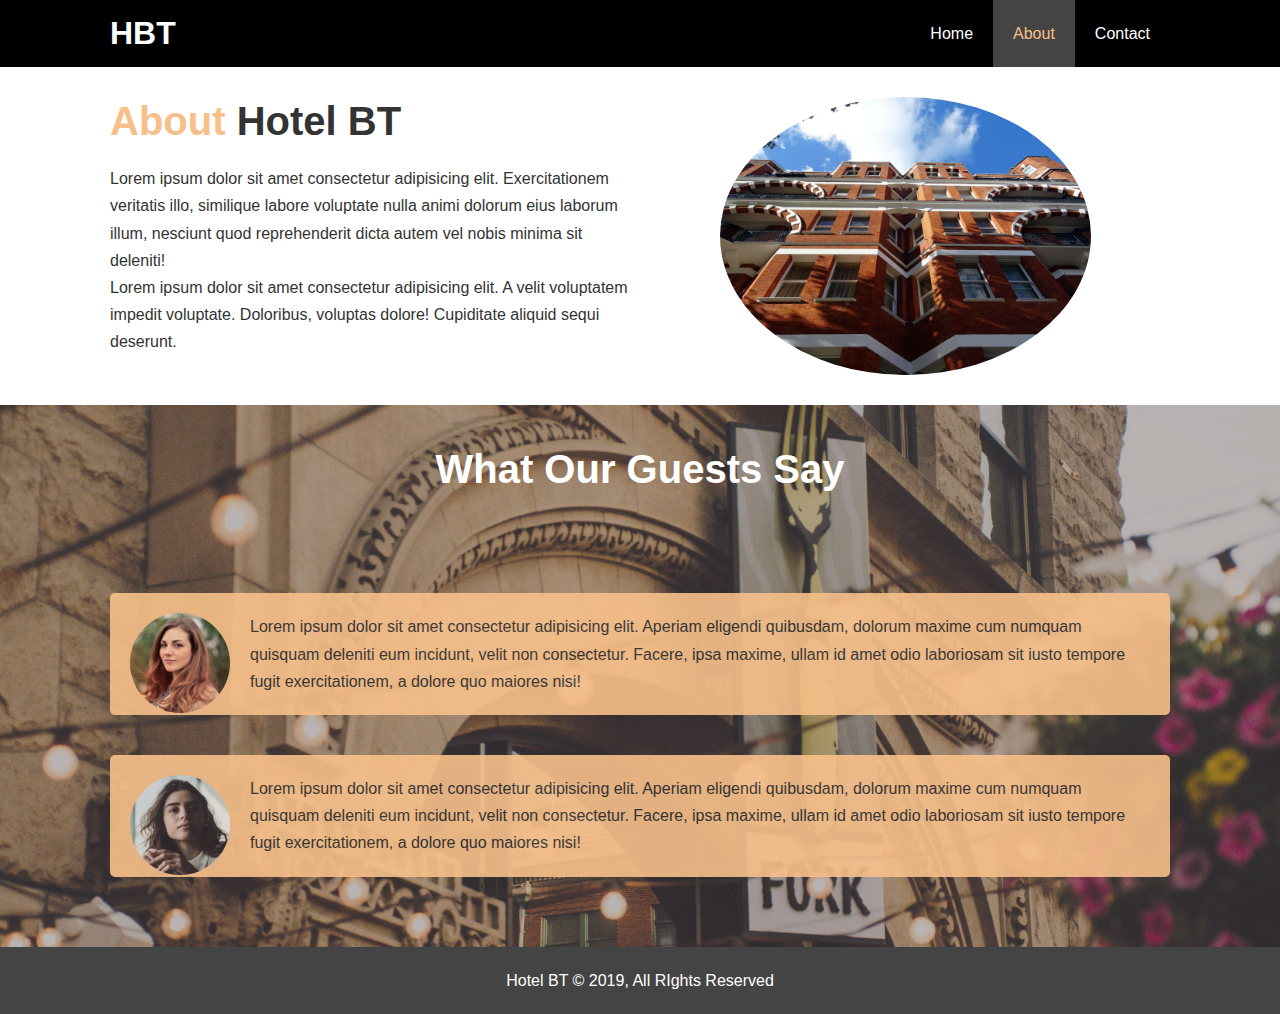
<file: about.html>
<!DOCTYPE html>
<html lang="en">
<head>
    <meta charset="UTF-8">
    <meta name="viewport" content="width=device-width, initial-scale=1.0">
    <meta http-equiv="X-UA-Compatible" content="ie=edge">
    <meta name="description" content="Welcome to the most extraordinary hotel in Boston">
    <meta name="keywords" content="hotel,boston,">
    <link rel="stylesheet" href="css/style.css">
    <link rel="stylesheet" media="screen and (max-width: 768px") href="css/mobile.css">
    <title>Hotel BT | </title>
</head>
<body>
    <header>
        <nav id="navbar">
            <div class="container">
                <h1 class="logo"><a href="index.html">HBT</a></h1>
                <ul>
                    <li><a href="index.html">Home</a></li>
                    <li><a class= "current" href="about.html">About</a></li>
                    <li><a href="contact.html">Contact</a></li>
                </ul> 
            </div>
        </nav>
    </header>
<section id="about" class="bg-light py-3">
    <div class="container">
        <div class="about1">
            <h1 class="l-head"><span class="text-primary">About</span> Hotel BT</h1>
            <p>Lorem ipsum dolor sit amet consectetur adipisicing elit. Exercitationem veritatis illo, similique labore voluptate nulla animi dolorum eius laborum illum, nesciunt quod reprehenderit dicta autem vel nobis minima sit deleniti!</p>
            <p>Lorem ipsum dolor sit amet consectetur adipisicing elit. A velit voluptatem impedit voluptate. Doloribus, voluptas dolore! Cupiditate aliquid sequi deserunt.</p>
         </div>
         <div class="image1">
             <img src="/img/photo-2.jpg" alt="hotel">
         </div>
    </div>
</section>

<div class="clr"></div>

<section id="testimonials" class="py-3">
    <div class="container">
        <h2 class="l-head">What Our Guests Say</h2>
        <div class="person bg-primary">
            <img src="/img/person-1.jpg" alt="person1">
            <p>Lorem ipsum dolor sit amet consectetur adipisicing elit. Aperiam eligendi quibusdam, dolorum maxime cum numquam quisquam deleniti eum incidunt, velit non consectetur. Facere, ipsa maxime, ullam id amet odio laboriosam sit iusto tempore fugit exercitationem, a dolore quo maiores nisi!</p> 
        </div>
        <div class="person bg-primary">
            <img src="./img/person-2.jpg" alt="person2">
            <p>Lorem ipsum dolor sit amet consectetur adipisicing elit. Aperiam eligendi quibusdam, dolorum maxime cum numquam quisquam deleniti eum incidunt, velit non consectetur. Facere, ipsa maxime, ullam id amet odio laboriosam sit iusto tempore fugit exercitationem, a dolore quo maiores nisi!</p> 
        </div>
    </div>
</section>    
    <footer id="main-footer">
        <p>Hotel BT © 2019, All RIghts Reserved</p>
    </footer> 
</body>
</html>
</file>
<file: css/style.css>
*{
    padding: 0;
    margin: 0;
    box-sizing: border-box;
}

body {
    font-family: 'Segoe UI', Tahoma, Geneva, Verdana, sans-serif;
    line-height: 1.7em;
}

a {
    color: #333; 
    text-decoration: none;
}

h1, h2, h3 {
    padding-bottom: 20px;
}

.container {
    margin: auto;
    max-width: 1100px;
    overflow: auto;
    padding: 0 20px;
}

.text-primary{
    color: #f7c08a;
}

.lead {
    font-size: 20px;
}

.btn {
    display: inline-block;
    font-size: 18px;
    color: #fff;
    background: #333;
    padding: 13px 20px;
    border: none;
    cursor: pointer;
}
.btn-light{
    background: #f4f4f4;
    color: #333;
}

.bg-dark {
    background: #333;
    color: #fff;
}

.bg-light{
    background: #fff;
    color: #333;
}

.bg-primary{
    background: #f7c08a;
    color: #333;
}

.clr {
    clear: both;
}

.py-1 { padding: 10px 0;}
.py-2 { padding: 20px 0;}
.py-3 { padding: 30px 0;}

.btn:hover {
    background: #f7c08a;
    color: #333;
}
#navbar {
    background: black;
    color: #fff;
    overflow: auto;
}
#navbar .logo{
    float: left;
    padding-top: 20px;
}

#navbar a {
    text-decoration: none;
    color: #fff;
}

#navbar ul {
    list-style: none;
    float: right;
}

#navbar ul li{
    float: left;
}

#navbar ul li a {
    display: block;
    padding: 20px;
    text-align: center;
}

#navbar ul li a:hover, 
#navbar ul li a.current{
    background: #444;
    color: #f7c08a;
}

#showcase {
    background: url('../img/showcase.jpg') no-repeat center center/cover;
    height: 600px;
}

#showcase .showcase-content {
    text-align: center;
    padding-top: 170px;
    color: #fff;
}

#showcase .showcase-content h1{
    font-size: 60px;
    line-height: 1.2em;
}

#showcase .showcase-content p {
    padding-bottom: 20px;
    line-height: 1.7em;
}

#home-info {
    height: 450px;
}

#home-info .info-image {
    float: left;
    width: 50%;
    background: url('../img/photo-1.jpg') no-repeat;
    min-height: 100%;
}

#home-info .info-content {
    float: right;
    width: 50%;
    height: 100%;
    text-align: center;
    padding: 50px 30px;
    overflow: hidden;
}

#home-info .info-content p{
    padding-bottom: 30px;
}

.box{
    float: left;
    width: 33.3%;
    padding: 50px;
    text-align: center;
}

.box i {
    margin-bottom: 10px;
}

#main-footer{
    background: #444;
    text-align: center;
    color: white;
    padding: 20px; 
}

/* about */

.l-head {
    font-size: 40px;
    line-height: 1.2;
}

#about .about1{
    float: left;
    width: 50%;
    min-height: 100%;  
}

#about .image1 img{
    width: 70%;
    display: block;
    margin: auto;
    border-radius: 50%;
}

#about .image1 {
    float: right;
    width: 50%;
    min-height: 100%;
}

#testimonials {
    height: 100%;
    background: url(../img/test-bg.jpg) no-repeat center center/cover;
    padding-top: 40px;
}

#testimonials h2 {
    color: #fff;
    text-align: center;
    padding-bottom: 100px;
}

 .person {
    padding: 20px;
    margin-bottom: 40px;
    border-radius: 5px;
    opacity: 0.9;
}

#testimonials .person img {
    width: 100px;
    float: left;
    margin-right: 20px;
    border-radius: 50%;
}

/* contact form */

#contact .form-group{
    margin-bottom: 20px;
}

#contact label {
    display: block;
    margin-bottom: 5px;
}

#contact input,
#contact textarea{
    width: 100%;
    padding: 10px;
    border: 1px #ddd solid;
}

#contact textarea {
    height: 200px;
}

#contact input:focus,
#contact textarea:focus{
    outline: none;
    border-color: #f7c08a;
}
/* 
  ##Device = Desktops
  ##Screen = 1281px to higher resolution desktops
*/

@media (min-width: 1281px) {
  
  /* CSS */
  
}

/* 
  ##Device = Laptops, Desktops
  ##Screen = B/w 1025px to 1280px
*/

@media (min-width: 1025px) and (max-width: 1280px) {
  
  /* CSS */
  
}

/* 
  ##Device = Tablets, Ipads (portrait)
  ##Screen = B/w 768px to 1024px
*/

@media (min-width: 768px) and (max-width: 1024px) {
  
  /* CSS */
  
}

/* 
  ##Device = Tablets, Ipads (landscape)
  ##Screen = B/w 768px to 1024px
*/

@media (min-width: 768px) and (max-width: 1024px) and (orientation: landscape) {
  
  /* CSS */
  
}

/* 
  ##Device = Low Resolution Tablets, Mobiles (Landscape)
  ##Screen = B/w 481px to 767px
*/

@media (min-width: 481px) and (max-width: 767px) {
  
  /* CSS */
  
}

/* 
  ##Device = Most of the Smartphones Mobiles (Portrait)
  ##Screen = B/w 320px to 479px
*/

@media (min-width: 320px) and (max-width: 480px) {
    .main-titlee{
        font-size: 38px !important;
    }
    .lead-1{
        font-size: 13px;
    }
  
}
</file>
<file: css/mobile.css>
#navbar .logo {
    float: none;
    text-align: center;
}

#navbar ul,
#navbar ul li{
    float: none;
}
 
#navbar ul li a {
    padding: 5px;
    border-bottom: 1px #444 dotted;
}

#showcase {
    height: 100%;
}

#showcase .showcase-content {
    padding-top: 70px;
    padding-bottom: 30px;
}

#home-info .info-image {
    display: none;
}

#home-info .info-content {
    float: none;
    width: 100%;
}

.box {
    float: none;
    width: 100%;
}

/* about */
#about .about1,
#about .image1  {
    float: none;
    width: 100%;
}

.l-head {
    text-align: center;
}

#about .image1 {
    margin-top: 30px;
}

#contact-info .box {
    border-bottom: 1px #444 dotted;
}
</file>
